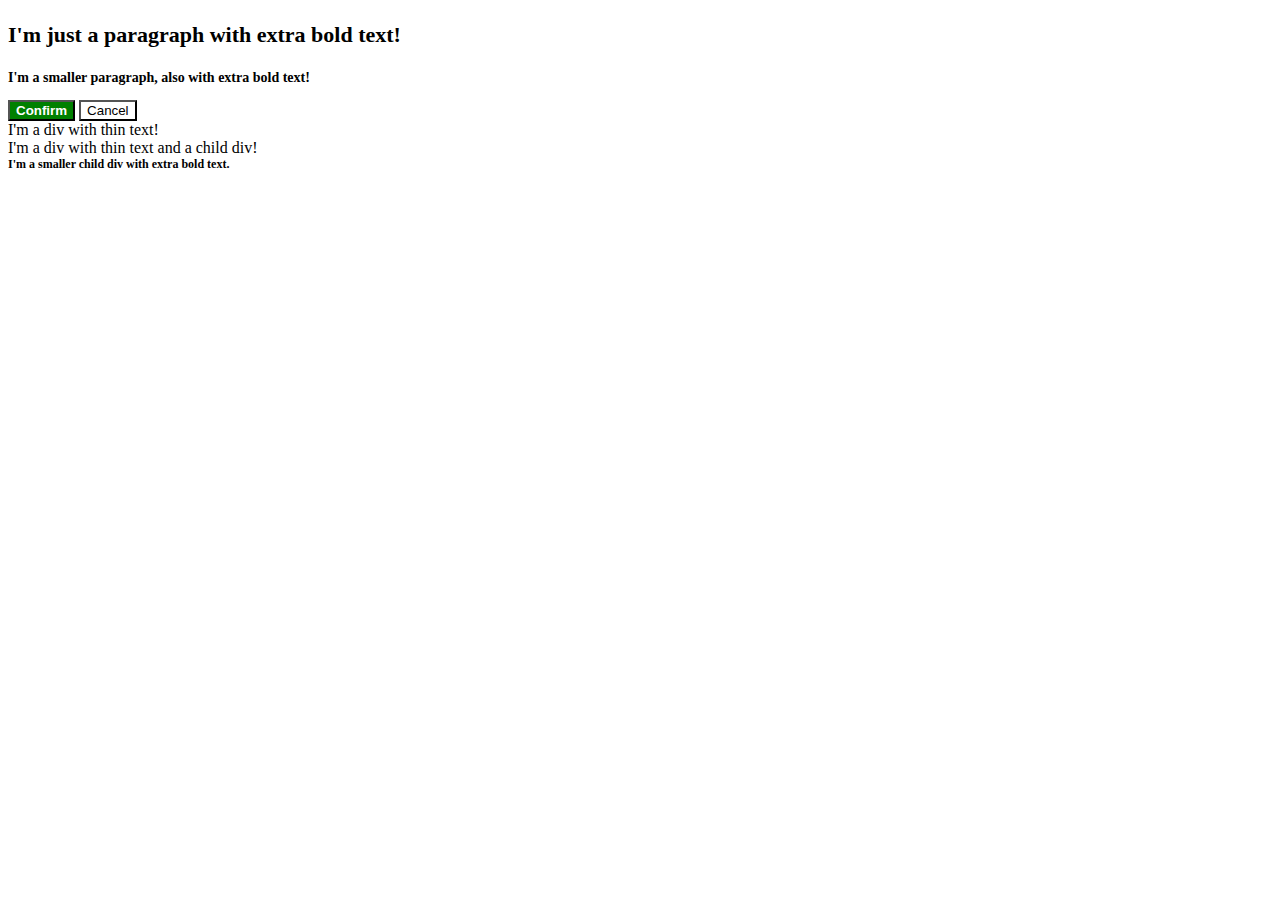
<file: Cascade-Fix/index.html>
<!DOCTYPE html>
<html lang="en">
  <head>
    <meta charset="UTF-8" />
    <meta http-equiv="X-UA-Compatible" content="IE=edge" />
    <meta name="viewport" content="width=device-width, initial-scale=1.0" />
    <title>Fix the Cascade</title>
    <link rel="stylesheet" href="style.css" />
  </head>
  <body>
    <p class="para">I'm just a paragraph with extra bold text!</p>
    <p class="para small-para">
      I'm a smaller paragraph, also with extra bold text!
    </p>

    <button id="confirm-button" class="button confirm">Confirm</button>
    <button id="cancel-button" class="button cancel">Cancel</button>

    <div class="text">I'm a div with thin text!</div>
    <div class="text">
      I'm a div with thin text and a child div!
      <div class="text child">
        I'm a smaller child div with extra bold text.
      </div>
    </div>
  </body>
</html>
</file>
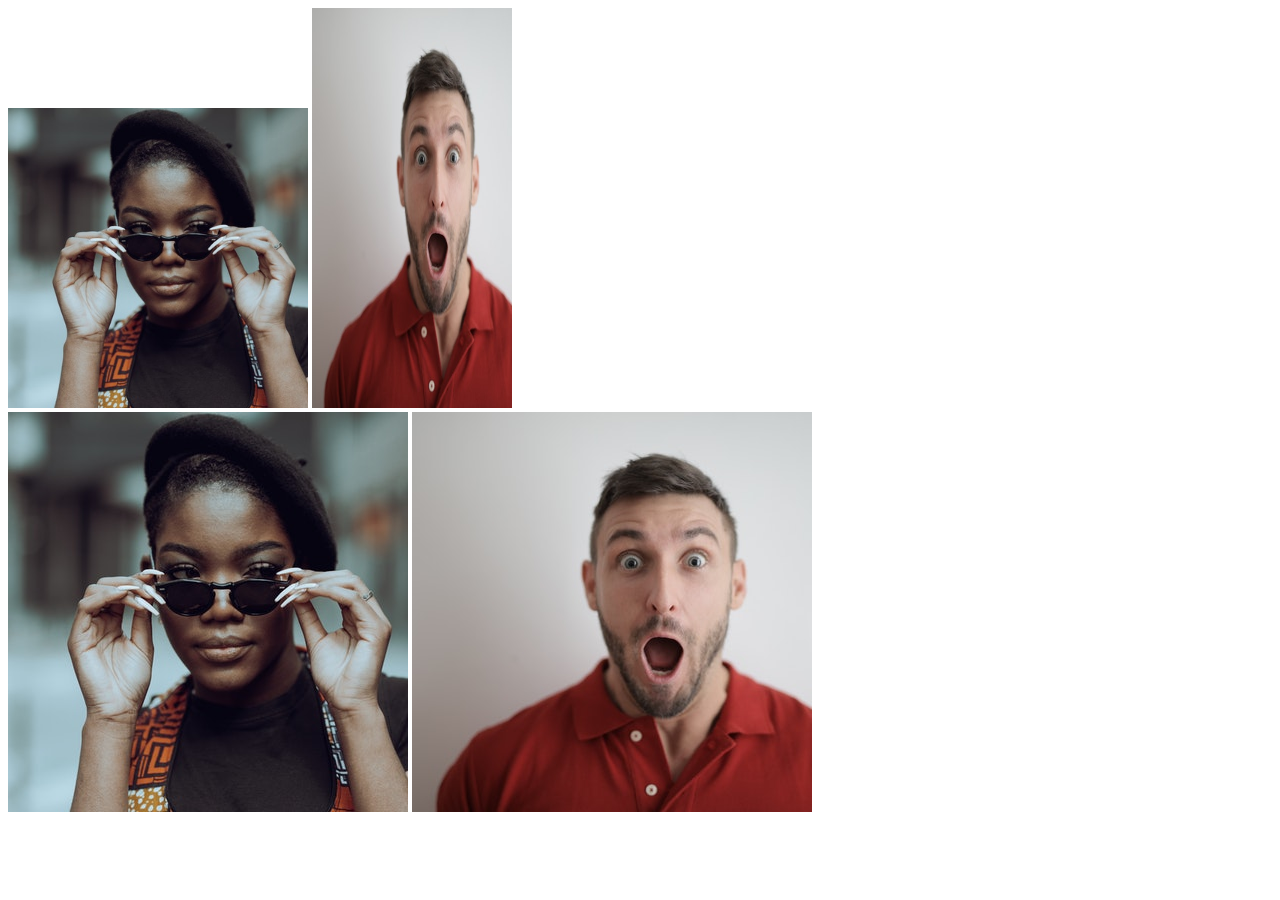
<file: Chaining-Selectors/index.html>
<!DOCTYPE html>
<html lang="en">
  <head>
    <meta charset="UTF-8" />
    <meta http-equiv="X-UA-Compatible" content="IE=edge" />
    <meta name="viewport" content="width=device-width, initial-scale=1.0" />
    <title>Chaining Selectors</title>
    <link rel="stylesheet" href="style.css" />
  </head>
  <body>
    <!-- Use the classes BELOW this line -->
    <div>
      <img
        class="avatar proportioned"
        src="./ege1.jpg"
        alt="Woman with glasses"
      />
      <img
        class="avatar distorted"
        src="./ege.jpg"
        alt="Man with surprised expression"
      />
    </div>
    <!-- Use the classes ABOVE this line -->
    <div>
      <img
        class="original proportioned"
        src="./ege1.jpg"
        alt="Woman with glasses"
      />
      <img
        class="original distorted"
        src="./ege.jpg"
        alt="Man with surprised expression"
      />
    </div>
  </body>
</html>
</file>
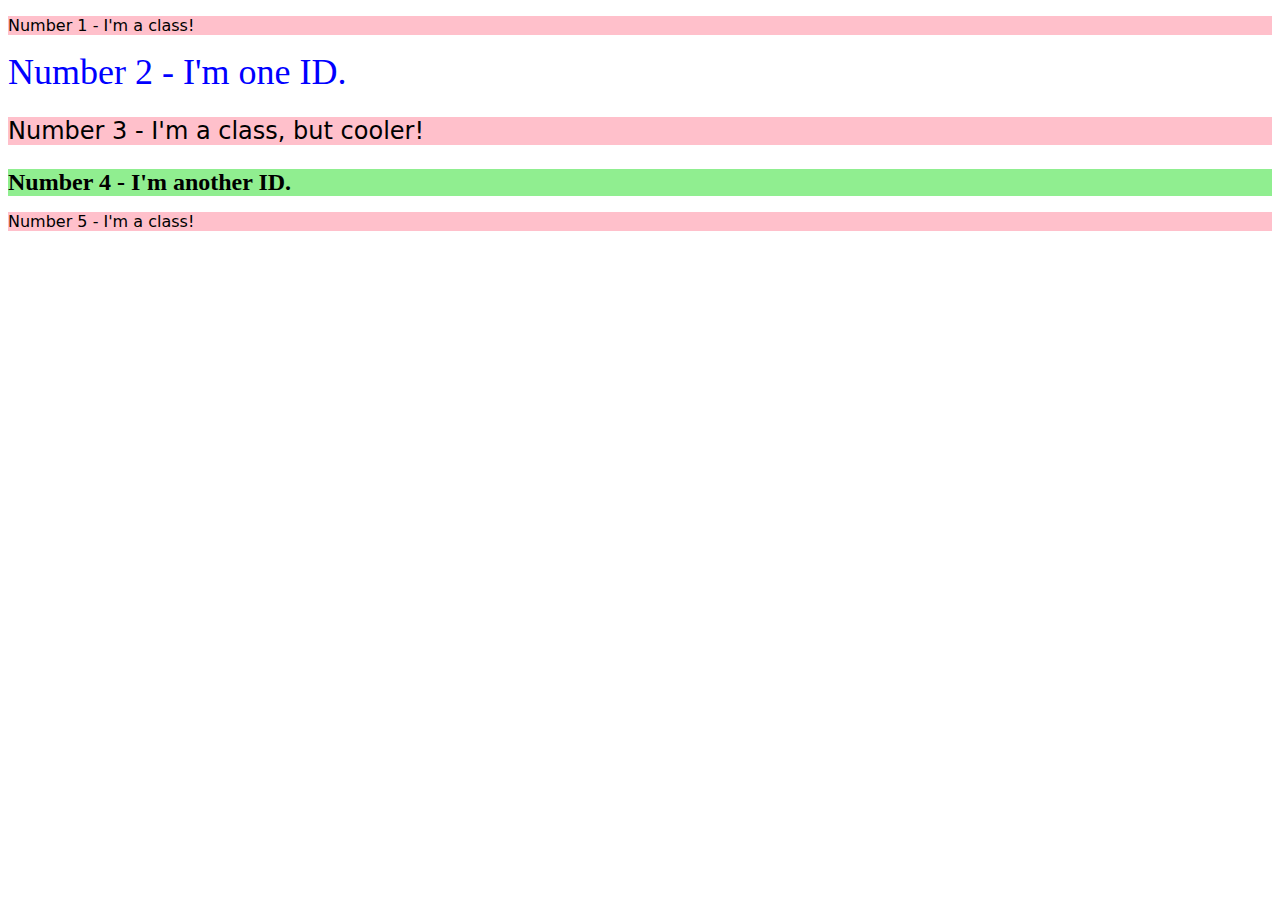
<file: Class-ID-Selectors/index.html>
<!DOCTYPE html>
<html lang="en">
  <head>
    <meta charset="UTF-8" />
    <meta http-equiv="X-UA-Compatible" content="IE=edge" />
    <meta name="viewport" content="width=device-width, initial-scale=1.0" />
    <title>Class and ID Selectors</title>
    <link rel="stylesheet" href="style.css" />
  </head>
  <body>
    <p class="odd">Number 1 - I'm a class!</p>
    <div id="two">Number 2 - I'm one ID.</div>
    <p class="odd adjust-font-size">Number 3 - I'm a class, but cooler!</p>
    <div id="four" class="adjust-font-size">Number 4 - I'm another ID.</div>
    <p class="odd">Number 5 - I'm a class!</p>
  </body>
</html>
</file>
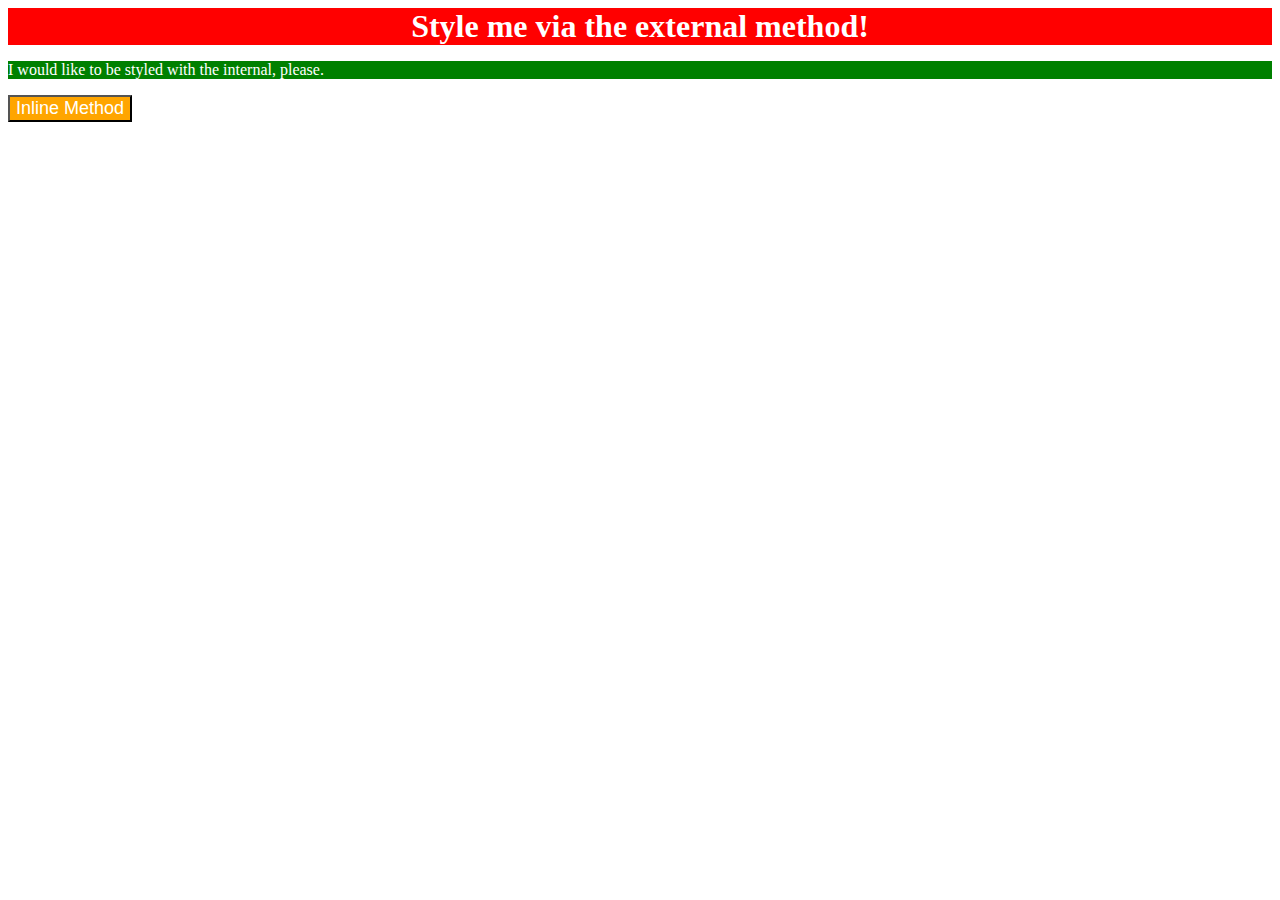
<file: CSS-Methods/index.html>
<!DOCTYPE html>
<html lang="en">
  <head>
    <meta charset="UTF-8" />
    <meta http-equiv="X-UA-Compatible" content="IE=edge" />
    <meta name="viewport" content="width=device-width, initial-scale=1.0" />
    <title>CSS 1</title>
    <link rel="stylesheet" href="style.css" />
    <style>
      p {
        background-color: green;
        color: white;
        font-weight: 18px;
      }
    </style>
  </head>
  <body>
    <div>Style me via the external method!</div>
    <p>I would like to be styled with the internal, please.</p>
    <button style="color: white; background-color: orange; font-size: 18px" ;>
      Inline Method
    </button>
  </body>
</html>
</file>
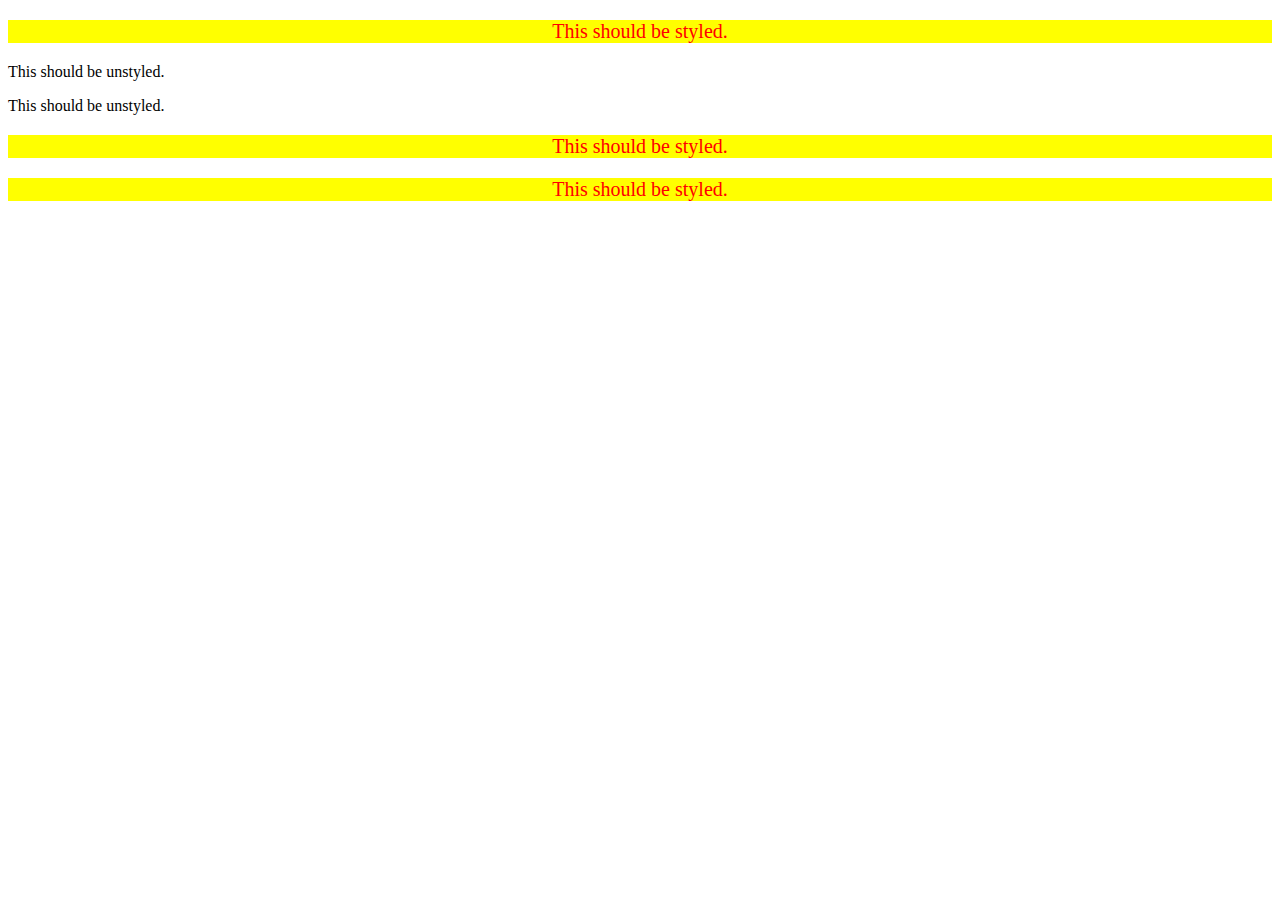
<file: Descendant-Combinator/index.html>
<!DOCTYPE html>
<html lang="en">
  <head>
    <meta charset="UTF-8" />
    <meta http-equiv="X-UA-Compatible" content="IE=edge" />
    <meta name="viewport" content="width=device-width, initial-scale=1.0" />
    <title>Descendant Combinator</title>
    <link rel="stylesheet" href="style.css" />
  </head>
  <body>
    <div class="container">
      <p class="text">This should be styled.</p>
    </div>
    <p class="text">This should be unstyled.</p>
    <p class="text">This should be unstyled.</p>
    <div class="container">
      <p class="text">This should be styled.</p>
      <p class="text">This should be styled.</p>
    </div>
  </body>
</html>
</file>
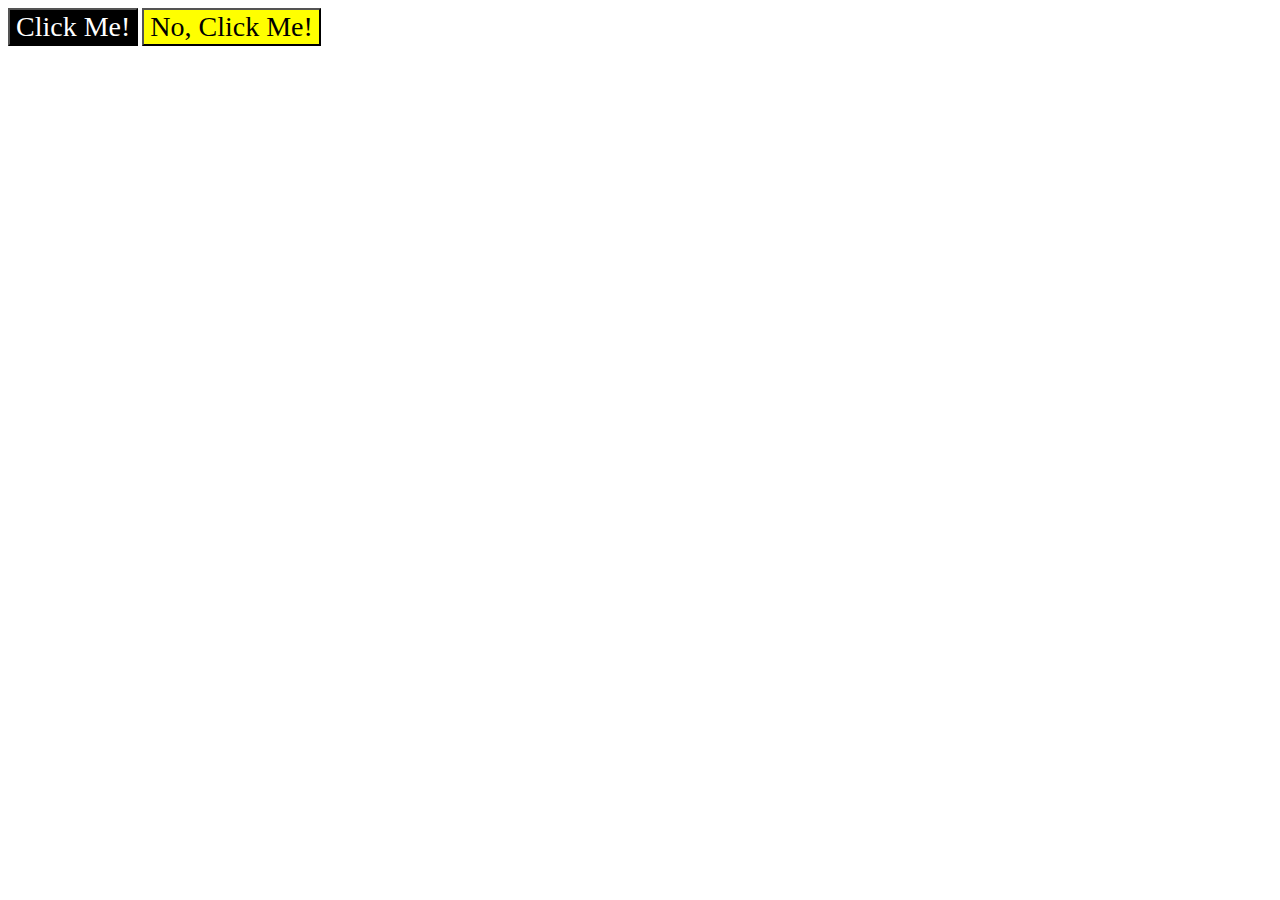
<file: Grouping-Selectors/index.html>
<!DOCTYPE html>
<html lang="en">
  <head>
    <meta charset="UTF-8" />
    <meta http-equiv="X-UA-Compatible" content="IE=edge" />
    <meta name="viewport" content="width=device-width, initial-scale=1.0" />
    <title>Class and ID Selectors</title>
    <link rel="stylesheet" href="style.css" />
  </head>
  <body>
    <button class="ege">Click Me!</button>
    <button class="scare">No, Click Me!</button>
  </body>
</html>
</file>
<file: Cascade-Fix/style.css>
#confirm-button{
    background: green;
    color: white;
    font-weight: bold;
}

#cancel-button{
    background: white;
    color: black;
    
}

.para,
.small-para{
    color: black;
    font-weight: 800;
}

.para{
    font-size: 22px;
}

.small-para{
    font-size: 14px;
}

.text .child{
    font-weight: 800;
    font-size: 12px;
}
</file>
<file: Chaining-Selectors/style.css>
.avatar.proportioned{
    height: auto;
    width: 300px;
}
.avatar.distorted{
    width: 200px;
    height: 400px;
}
</file>
<file: Class-ID-Selectors/style.css>
.odd {
    background-color: pink;
    font-family: Verdana, "DejaVu Sans", sans-serif;
  }

#two {
    color: blue;
    font-size: 36px;
}
  
.adjust-font-size{
    font-size: 24px;
}
  
#four {
    background-color: lightgreen;
    font-size: 24px;
    font-weight: bold;
}
</file>
<file: CSS-Methods/style.css>
div {
    background-color: red;
    font-size: 32px;
    color: white;
    text-align: center;
    font-weight: bold;
}
</file>
<file: Descendant-Combinator/style.css>
.container .text{
    background-color: yellow;
    color: red;
    font-size: 20px;
    text-align: center;
}
</file>
<file: Grouping-Selectors/style.css>
.ege{
    background-color: black;
    color: white;
}

.scare {
    background-color: yellow;
}
.scare,
 .ege{
    font-size: 28px;
    font-family: Helvectica, "Times New Roman", sans-serif;
}
</file>
